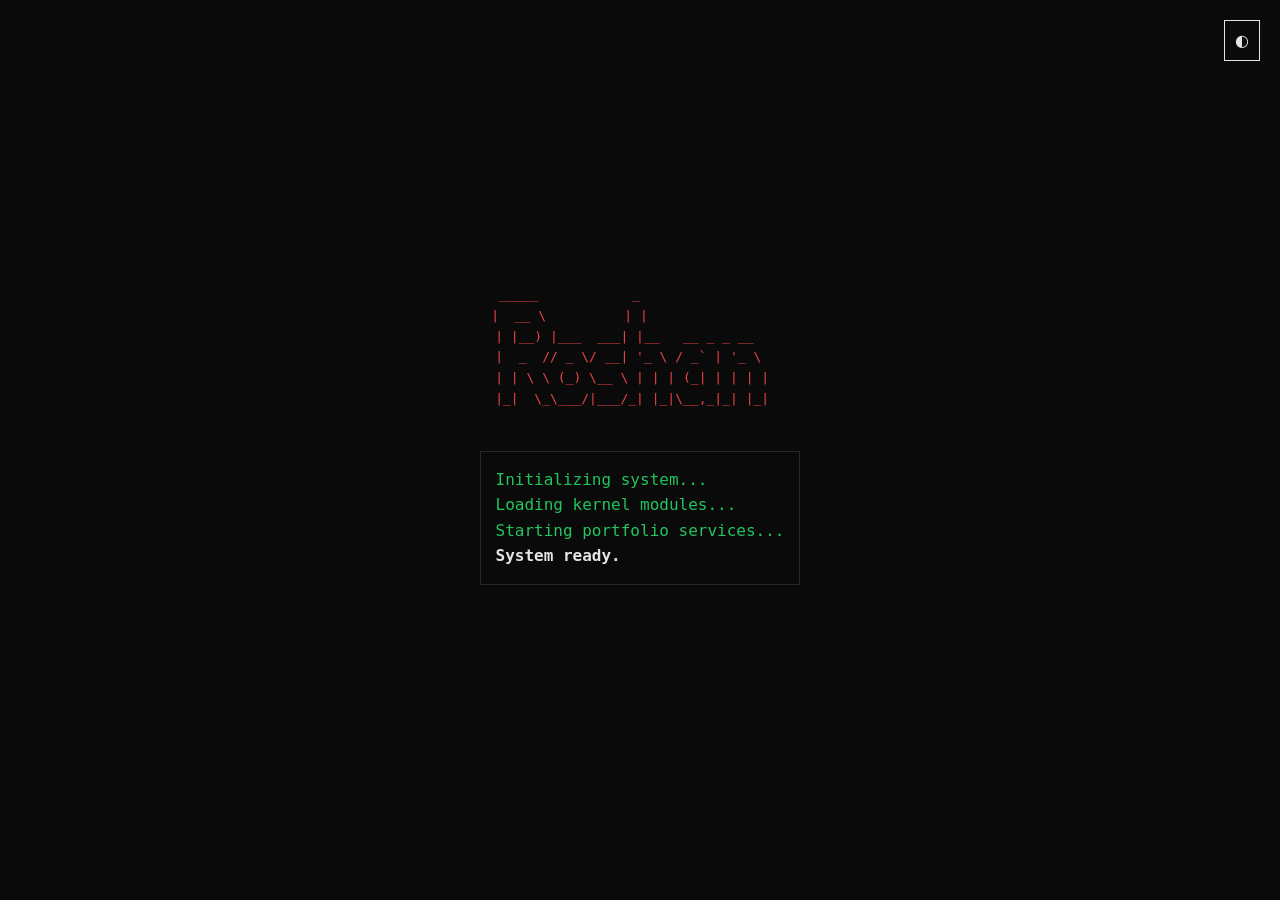
<file: index.html>
<!DOCTYPE html>
<html lang="en">
<head>
    <meta charset="UTF-8">
    <meta name="viewport" content="width=device-width, initial-scale=1.0">
    <title>Roshan | Cloud & Infrastructure Engineer</title>
    <link rel="stylesheet" href="style.css">
    <link rel="stylesheet" href="https://cdnjs.cloudflare.com/ajax/libs/font-awesome/6.0.0/css/all.min.css">
</head>
<body>
    <div class="cursor"></div>
    <div class="terminal">
        <button id="theme-toggle" class="theme-toggle">◐</button>
        <div class="terminal-content">
            <div class="terminal-welcome">
                <pre class="ascii-art">
 _____            _                   
|  __ \          | |                  
| |__) |___  ___| |__   __ _ _ __    
|  _  // _ \/ __| '_ \ / _` | '_ \   
| | \ \ (_) \__ \ | | | (_| | | | |  
|_|  \_\___/|___/_| |_|\__,_|_| |_|  
                                     
</pre>
                <div class="boot-sequence">
                    <div class="boot-line">Initializing system...</div>
                    <div class="boot-line">Loading kernel modules...</div>
                    <div class="boot-line">Starting portfolio services...</div>
                    <div class="boot-line">System ready.</div>
                </div>
            </div>
            <div class="section" id="intro">
                <div class="command-line">
                    <span class="prompt">roshan@portfolio:~$</span>
                    <span class="command">cat intro.txt</span>
                </div>
                <div class="output">
                    <h1>Hello, I'm <span class="highlight">Roshan</span></h1>
                    <!-- <p>I am a Production Engineer who applies DevOps and SRE practices to automate processes and ensure system reliability.</p> -->
                    <div class="cta-buttons">
                        <a href="#about" class="cta-button">About Me</a>
                        <a href="#experience" class="cta-button">Experience</a>
                        <a href="#skills" class="cta-button">Skills</a>
                        <a href="#projects" class="cta-button">Projects</a>
                        <a href="#blogs" class="cta-button">Blogs</a>
                        <a href="#contact" class="cta-button">Contact</a>
                    </div>
                </div>
            </div>

            <div class="section" id="about">
                <div class="command-line">
                    <span class="prompt">roshan@portfolio:~$</span>
                    <span class="command">cat about.txt</span>
                </div>
                <div class="output">
                    <h2>About Me</h2>
                    <p>I’m someone who loves simplifying cloud infrastructure and automating wherever possible. I love working on CI/CD, scaling apps and keeping systems smooth and reliable. </p>
                    <p> I’m passionate about DevOps and SRE, always learning and finding new ways to make systems faster, sturdier, and future-ready.</p>

                </div>
            </div>

            <div class="section" id="experience">
                <div class="command-line">
                    <span class="prompt">roshan@portfolio:~$</span>
                    <span class="command">cat experience.txt</span>
                </div>
                <div class="output">
                    <h2>Work Experience</h2>
                    <div class="experience-container">
                        <div class="experience-item current">
                            <div class="experience-header">
                                <h3>Production Engineer</h3>
                                <div class="status-indicator">
                                    <span class="status-dot"></span>
                                    <!-- <span class="status-text">Current</span> -->
                                </div>
                            </div>
                            <p class="company">Impact Analytics</p>
                            <p class="duration">Present</p>
                        </div>
                        <div class="experience-item">
                            <div class="experience-header">
                                <h3>Jr Solution Analyst</h3>
                            </div>
                            <p class="company">Deloitte</p>
                            <p class="duration">Previous</p>
                        </div>
                    </div>
                </div>
            </div>

            <div class="section" id="skills">
                <div class="command-line">
                    <span class="prompt">roshan@portfolio:~$</span>
                    <span class="command">ls -la skills/</span>
                </div>
                <div class="output">
                    <h2>Skills</h2>
                    <div class="skills-container">
                        <div class="skill-item"><i class="fab fa-google"></i> GCP</div>
                        <div class="skill-item"><i class="fab fa-aws"></i> AWS</div>
                        <!-- <div class="skill-item"><i class="fab fa-microsoft"></i> Azure</div> -->
                        <div class="skill-item"><i class="fas fa-code"></i> Terraform</div>
                        <!-- <div class="skill-item"><i class="fas fa-cloud"></i> CloudFormation</div> -->
                        <div class="skill-item"><i class="fas fa-file-code"></i> Ansible</div>
                        <div class="skill-item"><i class="fab fa-docker"></i> Docker</div>
                        <div class="skill-item"><i class="fab fa-github-alt"></i> GitHub Actions</div>
                        <div class="skill-item"><i class="fab fa-bitbucket"></i> Bitbucket Pipelines</div>
                        <div class="skill-item"><i class="fas fa-chart-line"></i> Prometheus</div>
                        <div class="skill-item"><i class="fas fa-chart-area"></i> Grafana</div>
                        <div class="skill-item"><i class="fas fa-search"></i> ELK Stack</div>
                        <div class="skill-item"><i class="fas fa-eye"></i> New Relic</div>
                        <div class="skill-item"><i class="fas fa-fire-extinguisher"></i> Incident Response</div>
                        <div class="skill-item"><i class="fas fa-chart-pie"></i> SLOs/SLIs</div>
                        <!-- <div class="skill-item"><i class="fas fa-history"></i> Chaos Engineering</div> -->
                        <!-- <div class="skill-item"><i class="fas fa-shield-alt"></i> Resilience Testing</div> -->
                    </div>
                </div>
            </div>

            <div class="section" id="projects">
                <div class="command-line">
                    <span class="prompt">roshan@portfolio:~$</span>
                    <span class="command">find ./projects -type f -name "*.md" | xargs cat</span>
                </div>
                <div class="output">
                    <h2>Projects</h2>
                    <div class="projects-container">
                        <div class="project">
                            <h3>CLIP-GKE</h3>
                            <p>Hosted OpenAI's CLIP model on Google Kubernetes Engine with a fully automated pipeline that provisions the GKE cluster, builds Docker images, and deploys to pods. Complete end-to-end automation from infrastructure to deployment.</p>
                            <div class="project-links">
                                <a href="#" target="_blank" class="project-link">
                                    <i class="fab fa-github"></i> GitHub
                                </a>
                                <a href="#" target="_blank" class="project-link">
                                    <i class="fas fa-article"></i> Article
                                </a>
                            </div>
                            <div class="project-tags">
                                <span class="tag">GKE</span>
                                <span class="tag">Terraform</span>
                                <span class="tag">Docker</span>
                                <span class="tag">OpenAI CLIP</span>
                                <span class="tag">CI/CD (Github Actions)</span>
                            </div>
                        </div>

                        <!--  -->

                    </div>
                </div>
            </div>

            <div class="section" id="blogs">
                <div class="command-line">
                    <span class="prompt">roshan@portfolio:~$</span>
                    <span class="command">ls -la blogs/</span>
                </div>
                <div class="output">
                    <h2>Blogs</h2>
                    <div class="blogs-container">
                        <div class="blog">
                            <h3>Hosting OpenAI CLIP on GKE </h3>
                            <div class="blog-links">
                                <a href="https://dev.to/mroshank/hosting-openai-clip-on-gke-4i47" target="_blank" class="blog-link">
                                    <i class="fas fa-external-link-alt"></i> Read Article
                                </a>
                            </div>
                        </div>
                        <div class="blog">
                            <h3>Data Transfer Made Easy - Rclone</h3>
                            <div class="blog-links">
                                <a href="https://dev.to/mroshank/data-transfer-made-easy-rclone-2m3f" target="_blank" class="blog-link">
                                    <i class="fas fa-external-link-alt"></i> Read Article
                                </a>
                            </div>
                        </div>
                        <div class="blog">
                            <h3>Know what you want - Dockerfile 7GB to 1GB</h3>
                            <div class="blog-links">
                                <a href="https://dev.to/mroshank/know-what-u-want-dockerfile-7gb-to-1gb-4ldm" target="_blank" class="blog-link">
                                    <i class="fas fa-external-link-alt"></i> Read Article
                                </a>
                            </div>
                        </div>
                        <div class="blog">
                            <h3>Vibecoded a Game using AmazonQ CLI</h3>
                            <div class="blog-links">
                                <a href="https://dev.to/mroshank/vibecoded-a-game-using-amazonq-cli-n3m" target="_blank" class="blog-link">
                                    <i class="fas fa-external-link-alt"></i> Read Article
                                </a>
                            </div>
                        </div>
                
                    </div>
                </div>
            </div>

            <div class="section" id="contact">
                <div class="command-line">
                    <span class="prompt">roshan@portfolio:~$</span>
                    <span class="command">cat contact.txt</span>
                </div>
                <div class="output">
                    <h2>Contact</h2>
                    <p>Interested in working together? Feel free to reach out!</p>
                    <div class="contact-links">
                        <a href="mailto:roshan09ka@gmail.com" class="contact-link">
                            <i class="fas fa-envelope"></i>
                            <span>Email</span>
                        </a>
                        <a href="https://www.linkedin.com/in/mohamed-roshan-k/" target="_blank" class="contact-link">
                            <i class="fab fa-linkedin"></i>
                            <span>LinkedIn</span>
                        </a>
                        <a href="https://github.com/roshan0099" target="_blank" class="contact-link">
                            <i class="fab fa-github"></i>
                            <span>GitHub</span>
                        </a>
                        <a href="https://x.com/home" target="_blank" class="contact-link">
                            <i class="fab fa-twitter"></i>
                            <span>Twitter</span>
                        </a>
                    </div>
                </div>
            </div>

            <div class="section">
                <div class="command-line">
                    <span class="prompt">roshan@portfolio:~$</span>
                    <span class="command blink">_</span>
                </div>
            </div>
        </div>
    </div>
    <script src="script.js"></script>
    <script>
        const fonts = ['serif', 'sans-serif', 'monospace', 'cursive', 'fantasy', 'Georgia', 'Times', 'Arial', 'Helvetica', 'Verdana', 'Courier', 'Impact', 'Comic Sans MS'];
        let i = 0;
        setInterval(() => {
            document.querySelector('.highlight').style.fontFamily = fonts[i++ % fonts.length];
        }, 200);
    </script>
</body>
</html>
</file>
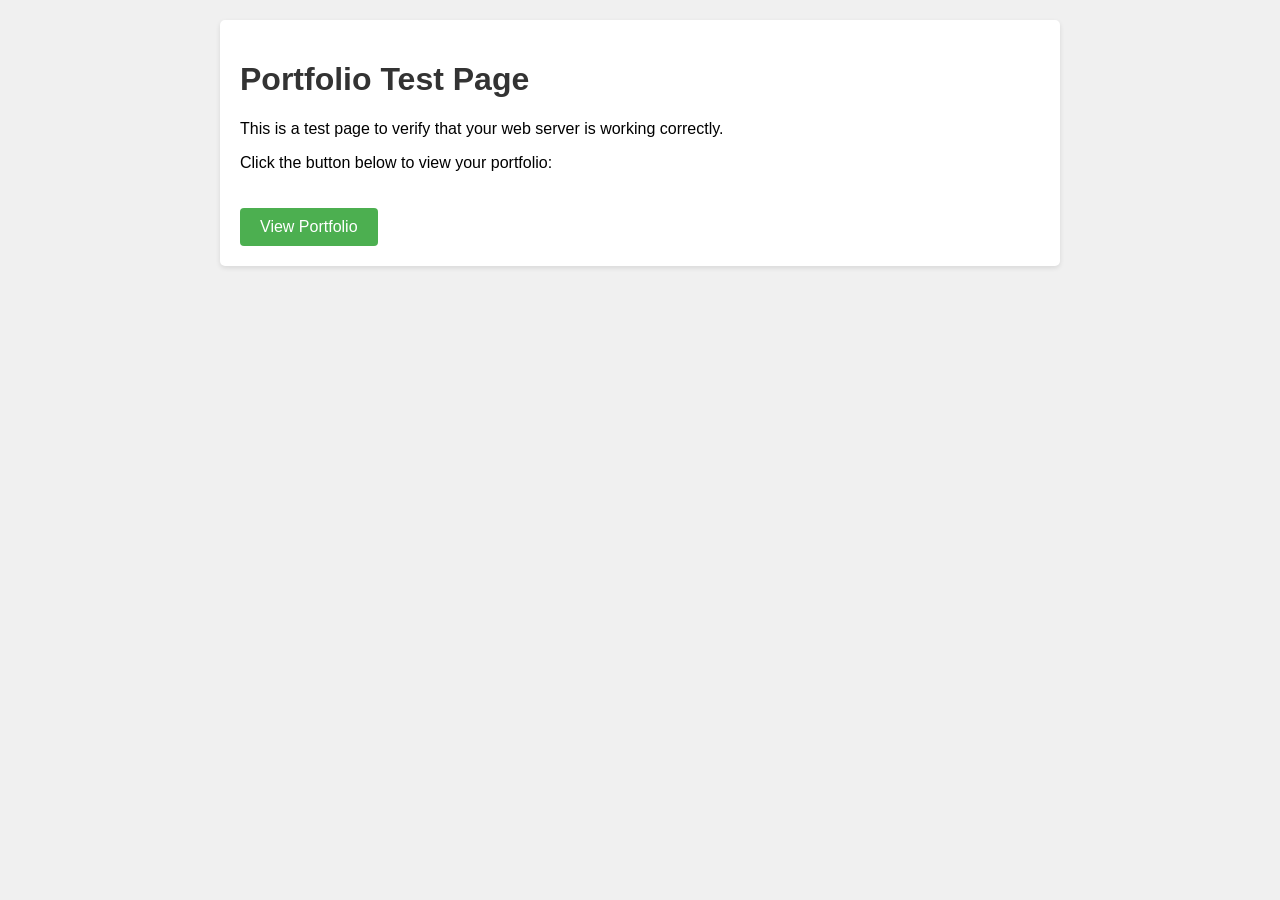
<file: test.html>
<!DOCTYPE html>
<html lang="en">
<head>
    <meta charset="UTF-8">
    <meta name="viewport" content="width=device-width, initial-scale=1.0">
    <title>Test Page</title>
    <style>
        body {
            font-family: Arial, sans-serif;
            margin: 0;
            padding: 20px;
            background-color: #f0f0f0;
        }
        .container {
            max-width: 800px;
            margin: 0 auto;
            background-color: white;
            padding: 20px;
            border-radius: 5px;
            box-shadow: 0 2px 5px rgba(0,0,0,0.1);
        }
        h1 {
            color: #333;
        }
        .button {
            display: inline-block;
            padding: 10px 20px;
            background-color: #4CAF50;
            color: white;
            text-decoration: none;
            border-radius: 4px;
            margin-top: 20px;
        }
    </style>
</head>
<body>
    <div class="container">
        <h1>Portfolio Test Page</h1>
        <p>This is a test page to verify that your web server is working correctly.</p>
        <p>Click the button below to view your portfolio:</p>
        <a href="index.html" class="button">View Portfolio</a>
    </div>
</body>
</html>
</file>
<file: style.css>
/* Base Styles */
:root {
    --bg-color: #0a0a0a;
    --terminal-bg: #0a0a0a;
    --text-color: #e4e4e7;
    --highlight-color: #ef4444;
    --accent-color: #22c55e;
    --border-color: #27272a;
    --font-mono: 'JetBrains Mono', 'Fira Code', 'Consolas', 'Monaco', monospace;
}

[data-theme="light"] {
    --bg-color: #fafafa;
    --terminal-bg: #fafafa;
    --text-color: #18181b;
    --highlight-color: #dc2626;
    --accent-color: #16a34a;
    --border-color: #e4e4e7;
}

.theme-toggle {
    position: fixed;
    top: 20px;
    right: 20px;
    background: var(--bg-color);
    color: var(--text-color);
    border: 1px solid var(--text-color);
    padding: 10px;
    cursor: pointer;
    font-size: 16px;
    z-index: 1000;
    transition: all 0.3s ease;
}

.theme-toggle:hover {
    border-color: var(--accent-color);
}

* {
    margin: 0;
    padding: 0;
    box-sizing: border-box;
}

body {
    font-family: var(--font-mono);
    background-color: var(--bg-color);
    color: var(--text-color);
    line-height: 1.6;
    min-height: 100vh;
    overflow-x: hidden;
    position: relative;
}

body::before {
    display: none;
}

/* Terminal Welcome */
.terminal-welcome {
    display: flex;
    flex-direction: column;
    justify-content: center;
    align-items: center;
    height: 100vh;
    text-align: center;
    position: fixed;
    top: 0;
    left: 0;
    width: 100%;
    background-color: var(--bg-color);
    z-index: 100;
    transition: opacity 0.5s ease-out;
}

.ascii-art {
    font-family: monospace;
    white-space: pre;
    display: inline-block;
    color: var(--highlight-color);
    margin-bottom: 20px;
    opacity: 0;
    animation: glitchIn 1s forwards;
}

.boot-sequence {
    margin-bottom: 30px;
    max-width: 600px;
    margin-left: auto;
    margin-right: auto;
    text-align: left;
    background-color: var(--bg-color);
    padding: 15px;
    border-radius: 0;
    border: 1px solid var(--border-color);
}

.boot-line {
    opacity: 0;
    height: 0;
    overflow: hidden;
    animation: typeLine 0.5s forwards;
    color: var(--accent-color);
}

.boot-line:nth-child(1) { animation-delay: 1.2s; }
.boot-line:nth-child(2) { animation-delay: 1.8s; }
.boot-line:nth-child(3) { animation-delay: 2.4s; }
.boot-line:nth-child(4) { 
    animation-delay: 3.0s; 
    color: var(--success-color);
    font-weight: bold;
}

@keyframes typeLine {
    to {
        opacity: 1;
        height: 1.6em;
    }
}

@keyframes glitchIn {
    0% {
        opacity: 0;
        transform: translateY(-20px);
        filter: blur(10px);
    }
    100% {
        opacity: 1;
        transform: translateY(0);
        filter: blur(0);
    }
}

.terminal {
    width: 100%;
    background-color: var(--terminal-bg);
    overflow: hidden;
    margin: 0 auto;
    min-height: 100vh;
    position: relative;
}

.terminal-content {
    padding: 40px 20px;
    max-width: 1000px;
    margin: 0 auto;
}

.command-line {
    margin-bottom: 10px;
    display: flex;
    align-items: center;
    flex-wrap: wrap;
    position: relative;
    padding-left: 20px;
}

.command-line::before {
    content: ">";
    position: absolute;
    left: 0;
    color: var(--accent-color);
}

.prompt {
    color: var(--accent-color);
    margin-right: 10px;
    white-space: nowrap;
}

.command {
    color: var(--text-color);
    position: relative;
}

.blink {
    animation: blink 1s step-end infinite;
}

@keyframes blink {
    50% { opacity: 0; }
}

/* Matrix Rain Effect */
.matrix-rain {
    position: fixed;
    top: 0;
    left: 0;
    width: 100%;
    height: 100%;
    pointer-events: none;
    z-index: 0;
    opacity: 0.07;
}

/* Section Styling */
.section {
    margin-bottom: 40px;
    opacity: 0;
    transform: translateY(20px);
    animation: fadeIn 0.5s ease-out forwards;
    position: relative;
    z-index: 3;
}

.section.visible {
    animation-play-state: running;
}

.section::after {
    content: "";
    position: absolute;
    bottom: -20px;
    left: 0;
    width: 100%;
    height: 1px;
    background: linear-gradient(to right, transparent, var(--border-color), transparent);
    z-index: 1;
}

@keyframes fadeIn {
    to {
        opacity: 1;
        transform: translateY(0);
    }
}

.output {
    padding: 24px;
    background-color: var(--bg-color);
    border-radius: 8px;
    margin-top: 12px;
    border: 1px solid var(--border-color);
    border-left: 1px solid var(--accent-color);
    position: relative;
    overflow: hidden;
    backdrop-filter: blur(10px);
}

h1, h2, h3 {
    color: var(--highlight-color);
    margin-bottom: 15px;
}

h1 {
    font-size: 2.5rem;
}

h2 {
    font-size: 1.8rem;
    border-bottom: 1px solid var(--border-color);
    padding-bottom: 10px;
}

h3 {
    font-size: 1.3rem;
    color: var(--accent-color);
}

p {
    margin-bottom: 15px;
}

.highlight {
    color: var(--accent-color);
    font-weight: 900;
    font-size: 1.2em;
    font-family: 'Impact', 'Arial Black', 'Helvetica', 'Consolas', 'Monaco', monospace;
    animation: nameGlow 2s ease-in-out infinite alternate;
    letter-spacing: 1px;
}

@keyframes nameGlow {
    0% { text-shadow: 0 0 5px var(--accent-color); }
    100% { text-shadow: 0 0 10px var(--accent-color); }
}

/* CTA Buttons */
.cta-buttons {
    display: flex;
    flex-wrap: wrap;
    gap: 15px;
    margin-top: 20px;
}

.cta-button {
    display: inline-block;
    padding: 10px 20px;
    background-color: transparent;
    color: var(--highlight-color);
    border: 1px solid var(--border-color);
    border-radius: 0;
    text-decoration: none;
    font-weight: bold;
    transition: all 0.3s ease;
}

.cta-button:hover {
    border-color: var(--accent-color);
}

/* Skills Section */
.skills-container {
    display: grid;
    grid-template-columns: repeat(auto-fill, minmax(150px, 1fr));
    gap: 15px;
    margin-top: 20px;
}

.skill-item {
    background-color: var(--bg-color);
    border-radius: 0;
    padding: 15px;
    border: 1px solid var(--border-color);
    transition: all 0.3s ease;
    display: flex;
    align-items: center;
    justify-content: center;
    text-align: center;
    font-size: 0.9rem;
}

.skill-item:hover {
    border-color: var(--accent-color);
}

.skill-item i {
    margin-right: 8px;
    color: var(--accent-color);
    width: 20px;
    text-align: center;
}

/* Blogs Section */
.blogs-container {
    display: grid;
    grid-template-columns: repeat(auto-fill, minmax(280px, 1fr));
    gap: 16px;
    margin-top: 24px;
}

.blog {
    background-color: var(--bg-color);
    border-radius: 8px;
    padding: 20px;
    border: 1px solid var(--border-color);
    transition: all 0.3s cubic-bezier(0.4, 0, 0.2, 1);
    position: relative;
    overflow: hidden;
}

.blog::before {
    content: '';
    position: absolute;
    top: 0;
    left: 0;
    width: 100%;
    height: 100%;
    border-top: 1px solid var(--accent-color);
    border-left: 1px solid var(--accent-color);
    border-right: 1px solid var(--accent-color);
    border-radius: 8px 8px 0 0;
    opacity: 0;
    transition: opacity 0.3s ease;
}

.blog:hover {
    transform: translateY(-2px);
}

.blog:hover::before {
    opacity: 1;
}

.blog h3 {
    margin-bottom: 12px;
    font-size: 1.1rem;
    color: var(--accent-color);
    font-weight: 600;
    line-height: 1.4;
}

.blog-links {
    display: flex;
    gap: 12px;
}

.blog-link {
    display: inline-flex;
    align-items: center;
    gap: 6px;
    padding: 8px 16px;
    background: transparent;
    border: 1px solid var(--border-color);
    border-radius: 4px;
    color: var(--text-color);
    text-decoration: none;
    font-size: 0.85rem;
    font-weight: 500;
    transition: all 0.2s ease;
    cursor: pointer;
    position: relative;
    z-index: 10;
}

.blog-link:hover {
    border-color: var(--accent-color);
    color: var(--accent-color);
    background: rgba(34, 197, 94, 0.05);
    transform: translateY(-1px);
}

.blog-link i {
    font-size: 0.9rem;
}

/* Projects Section */
.projects-container {
    display: grid;
    grid-template-columns: repeat(auto-fill, minmax(320px, 1fr));
    gap: 24px;
    margin-top: 24px;
}

.project {
    background-color: var(--bg-color);
    border-radius: 8px;
    padding: 24px;
    border: 1px solid var(--border-color);
    transition: all 0.3s cubic-bezier(0.4, 0, 0.2, 1);
    position: relative;
    overflow: hidden;
    box-shadow: none !important;
}

.project::before {
    content: '';
    position: absolute;
    top: 0;
    left: 0;
    width: 100%;
    height: 100%;
    border-top: 1px solid var(--accent-color);
    border-left: 1px solid var(--accent-color);
    border-right: 1px solid var(--accent-color);
    border-radius: 8px 8px 0 0;
    opacity: 0;
    transition: opacity 0.3s ease;
}

.project:hover {
    transform: translateY(-2px);
    box-shadow: none !important;
}

.project, .project:hover, .project:focus, .project:active {
    box-shadow: none !important;
}

.project:hover::before {
    opacity: 1;
}



.project h3 {
    margin-bottom: 12px;
    font-size: 1.3rem;
    color: var(--accent-color);
    font-weight: 600;
}

.project p {
    margin-bottom: 16px;
    color: var(--text-color);
    opacity: 0.9;
    line-height: 1.6;
}

.project-links {
    display: flex;
    gap: 12px;
    margin-bottom: 16px;
}

.project-link {
    display: inline-flex;
    align-items: center;
    gap: 6px;
    padding: 8px 16px;
    background: transparent;
    border: 1px solid var(--border-color);
    border-radius: 4px;
    color: var(--text-color);
    text-decoration: none;
    font-size: 0.85rem;
    font-weight: 500;
    transition: all 0.2s ease;
    cursor: pointer;
    position: relative;
    z-index: 10;
}

.project-link:hover {
    border-color: var(--accent-color);
    color: var(--accent-color);
    background: rgba(34, 197, 94, 0.05);
    transform: translateY(-1px);
}

.project-link i {
    font-size: 0.9rem;
}

.project-tags {
    display: flex;
    flex-wrap: wrap;
    gap: 8px;
    margin-top: 16px;
}

.tag {
    background: rgba(0, 255, 0, 0.1);
    color: var(--accent-color);
    padding: 4px 12px;
    border-radius: 12px;
    font-size: 0.75rem;
    font-weight: 500;
    border: 1px solid rgba(0, 255, 0, 0.2);
}

/* Contact Section */
.contact-links {
    display: flex;
    flex-wrap: wrap;
    gap: 15px;
    margin-top: 20px;
}

.contact-link {
    display: flex;
    align-items: center;
    padding: 10px 15px;
    background-color: var(--bg-color);
    border-radius: 0;
    text-decoration: none;
    color: var(--text-color);
    border: 1px solid var(--border-color);
    transition: all 0.3s ease;
}

.contact-link:hover {
    border-color: var(--accent-color);
}

.contact-link i {
    margin-right: 10px;
    color: var(--highlight-color);
}

/* Responsive Design */
@media (max-width: 768px) {
    .terminal-content {
        padding: 20px 15px;
    }
    
    .ascii-art {
        font-size: 0.7em;
    }
    
    .skills-container,
    .projects-container {
        grid-template-columns: 1fr;
    }
    
    .cta-buttons {
        flex-direction: column;
    }
    
    .cta-button {
        width: 100%;
        text-align: center;
    }
    
    h1 {
        font-size: 2rem;
    }
}

/* Scrollbar Styling */
::-webkit-scrollbar {
    width: 8px;
}

::-webkit-scrollbar-track {
    background: var(--terminal-bg);
}

::-webkit-scrollbar-thumb {
    background: var(--border-color);
    border-radius: 4px;
}

::-webkit-scrollbar-thumb:hover {
    background: var(--secondary-color);
}
/* Experience Section */
.experience-container {
    display: flex;
    flex-direction: column;
    gap: 1.5rem;
    margin-top: 1rem;
}

.experience-item {
    padding: 1rem;
    border: 1px solid var(--border-color);
    border-radius: 4px;
    background: rgba(255, 255, 255, 0.02);
}

.experience-header {
    display: flex;
    justify-content: space-between;
    align-items: center;
    margin-bottom: 0.5rem;
}

.experience-header h3 {
    color: var(--accent-color);
    margin: 0;
}

.status-indicator {
    display: flex;
    align-items: center;
    gap: 0.5rem;
}

.status-dot {
    width: 8px;
    height: 8px;
    background-color: var(--accent-color);
    border-radius: 50%;
    animation: blink 1.5s infinite;
}

.status-text {
    font-size: 0.8rem;
    color: var(--accent-color);
}

.company {
    font-weight: bold;
    margin: 0.25rem 0;
}

.duration {
    font-size: 0.9rem;
    color: var(--text-color);
    opacity: 0.7;
    margin: 0;
}

@keyframes blink {
    0%, 50% { opacity: 1; }
    51%, 100% { opacity: 0.3; }
}
</file>
